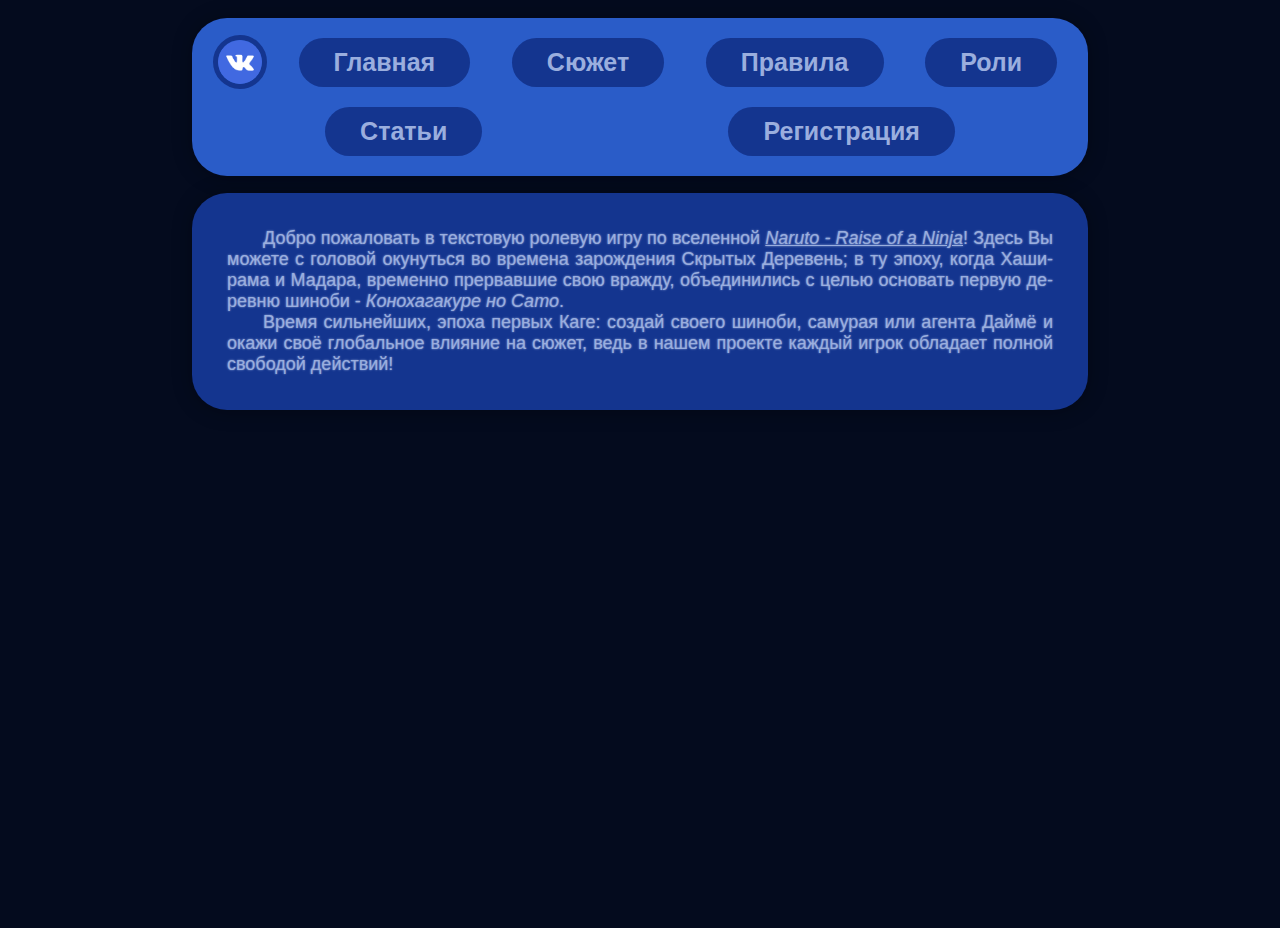
<file: index.html>
<!DOCTYPE html>
<html lang="ru">
<head>
    <meta charset="UTF-8">
    <meta name="viewport" content="width=device-width, initial-scale=1.0">
    <link rel="stylesheet" href="./css/styles.css">
    <link rel="icon" href="./images/logo.png" type="image/png">
    <title>Rise of a Ninja</title>
</head>
<body>

    <header>
        <div class="vkButton"><a href="https://vk.com/roan_role?from=groups" target="_blank"><img class="vkIcon" src="./images/vk.png"></a></div>
        <div class="menuButton" id="MAIN">Главная</div>
        <div class="menuButton" id="LORE">Сюжет</div>
        <div class="menuButton" id="RULES">Правила</div>
        <div class="menuButton" id="ROLES">Роли</div>
        <div class="menuButton" id="ARTICLES">Статьи</div>
        <div class="menuButton" id="SIGNUP">Регистрация</div>
    </header>

    <div class="contentDiv">

        <span class="contentText" id="content">
            &emsp;&emsp;Добро пожаловать в текстовую ролевую игру по вселенной <i><u>Naruto - Raise of a Ninja</u></i>! 
            Здесь Вы можете с головой окунуться во времена зарождения Скрытых Деревень; 
            в ту эпоху, когда Хаширама и Мадара, временно прервавшие свою вражду, объединились с целью основать первую деревню шиноби - 
            <i>Конохагакуре но Сато</i>. 
            <br>&emsp;&emsp;Время сильнейших, эпоха первых Каге: 
            создай своего шиноби, самурая или агента Даймё и окажи своё глобальное влияние на сюжет, 
            ведь в нашем проекте каждый игрок обладает полной свободой действий! 
        </span>

    </div>

    <div class="rolesGrid hidden" id="grid"></div>

    <script src="./src/script.js" type="module"></script>
</body>
</html>
</file>
<file: css/styles.css>
:root {
    --light_blue: #9aaede;
    --pastel_blue: #658ac5 ;
    --blue: #2a5cc8;
    --dark_blue: #14358f;
    --deep_blue: #040b1e; 
}

/* @font-face {
    font-family: "JetBrains-Regular";
    src: url('/fonts/JetBrainsMono-Regular.woff2') format('woff2');
} */

* {
    margin: 0;
    transition: all 0.2s;
    box-sizing: border-box;   
    /* font-family: "JetBrains-Regular"; */
    font-family: 'Trebuchet MS', 'Lucida Sans Unicode', 'Lucida Grande', 'Lucida Sans', Arial, sans-serif;
}

body {
    background-color: var(--deep_blue);
    hyphens: auto;
    user-select: none;
}

header { 
    margin: 17.5px auto 0 auto;
    width: 70%;
    padding: 10px;
    background-color: var(--blue);
    user-select: none;
    display: flex;
    flex-wrap: wrap;
    align-items: center;
    justify-content: space-around;
    box-shadow: 0 1px 20px rgba(0, 0, 0, 0.3);
    border-radius: 35px;
}

.menuButton {
    margin: 10px;
    padding: 10px 35px;
    background-color: var(--dark_blue);
    color: var(--light_blue);
    cursor: pointer;
    border-radius: 35px;
    font-size: 25px;
    max-width: 100%;
    white-space: nowrap;
    font-weight: bold;
    /* font-family: "JetBrains-Bold"; */
}

.menuButton:hover {
    background-color: var(--deep_blue);
    border-radius: 17.5px;
    text-shadow: 0 1px 3px var(--light_blue);
}

.vkIcon {
    width: 54px; 
    height: auto; 
    vertical-align: 
    middle; 
    border: 5px solid var(--dark_blue); 
    border-radius: 100%; 
    cursor: pointer;
}

.vkIcon:hover {
    border: 5px solid var(--deep_blue);
    background-color: var(--deep_blue);
}

.contentDiv {
    margin: 17.5px auto 0 auto;
    width: 70%;
    margin-bottom: 17.5px;
    background-color: var(--dark_blue);
    user-select: none;
    box-shadow: 0 1px 20px rgba(0, 0, 0, 0.3);
    border-radius: 35px;
    padding: 35px;
    overflow: hidden;
    text-align: justify;
    transition: width 0.5s ease, padding 0.5s ease, height 0.5s ease;
}

.contentText {
    font-size: large;
    color: var(--light_blue);
    text-shadow: 0 0px 2px var(--light_blue);
}

a {
    font-size: large;
    color: var(--light_blue);
    text-shadow: 0 0px 2px var(--light_blue);
}

.rolesGrid {
    opacity: 1;
    min-height: 500px;
    margin: 17.5px auto 0 auto;
    width: 70%;
    background-color: var(--blue);
    box-shadow: 0 1px 20px rgba(0, 0, 0, 0.3);
    border-radius: 35px;
    padding: 35px;
    text-align: justify;
    overflow: hidden;
    display: grid;
    grid-template-columns: repeat(5, 1fr); 
    gap: 35px; 
    justify-content: center;
    align-items: center;
    transition: 
    opacity 0.35s ease,
    max-height 0.35s ease;
}

.role {
    min-width: 15%;
    background-color: var(--dark_blue);
    color: var(--light_blue);
    cursor: pointer;
    border-radius: 35px;
    text-align: center;
    font-size: x-large;
    white-space: nowrap;
    display: flex;
    flex-direction: column;
    align-items: center;
    justify-content: center;
    overflow: hidden;
    aspect-ratio: 0.5;
    text-align: center;
    box-sizing: border-box;
    text-wrap: wrap;
    padding: 20px;
    margin: 0px;
    position: relative;
    font-weight: bold;
    /* font-family: "JetBrains-Bold"; */
}

.role:hover {
    background-color: var(--deep_blue);
    border-radius: 20px;
    text-shadow: 0 1px 3px var(--light_blue);

    .roleImg {
        height: 170px;
    }
}

.roleImg {
    height: 150px;
    max-height: 90%;
    box-shadow: 0 0px 5px var(--deep_blue);
    border-radius: 100%;
    margin-bottom: 50px;
}

.fade-out {
    opacity: 0;
}

.hidden {
    opacity: 0;
    max-height: 0;
}

@media (max-width: 768px) {
    header {
        flex-direction: column;
        align-items: stretch;
        height: auto;
        padding: 20px;
        width: 90%;
    }

    .menuButton {
        width: 100%;
        margin: 0px;
        margin-bottom: 10px;
        text-align: center;
        font-size: medium;
    }

    .vkButton {
        width: 100%;
        margin-bottom: 10px;
        text-align: center;
    }

    .menuButton:last-child {
        margin-bottom: 0;
    }

    .contentDiv {
        width: 90%;
        padding: 30px;
    }
    
    .rolesGrid {
        width: 90%;
        grid-template-columns: repeat(2, 1fr); 
        gap: 20px; 
    }

    .role {
        font-size: medium; 
    }

    .role:hover {
        .roleImg {
            height: 120px;
        }
    }

    .roleImg {
        height: 100px;
        margin-bottom: 15px;
    }
    
    .contentText {
        font-size: medium;
    }

    a {
        font-size: medium;
    }
}

@media (max-width: 350px) {
    .contentDiv {
        padding: 30px;
    }

    .role {
        font-size: small; 
    }

    .rolesGrid {
        gap: 20px; 
    }
    
    .contentText {
        font-size: medium;
    }

    a {
        font-size: medium;
    }
}
</file>
